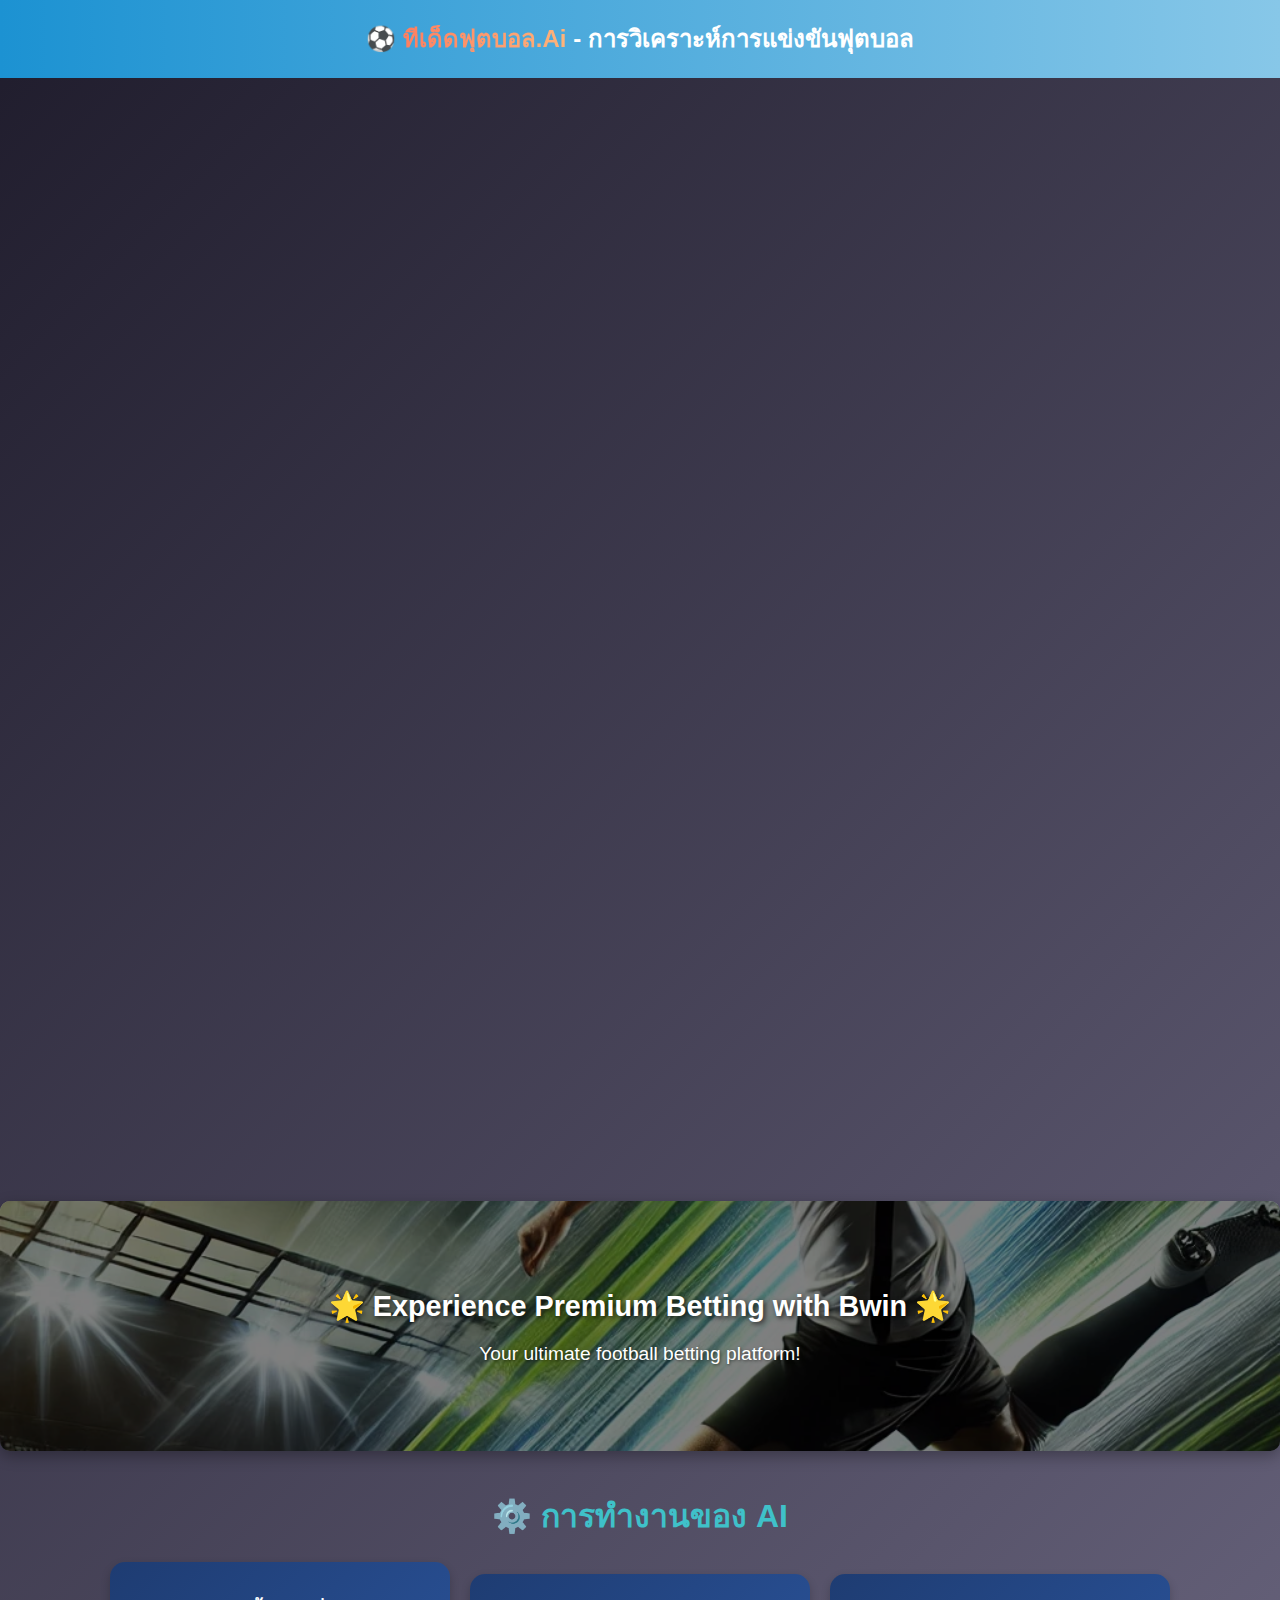
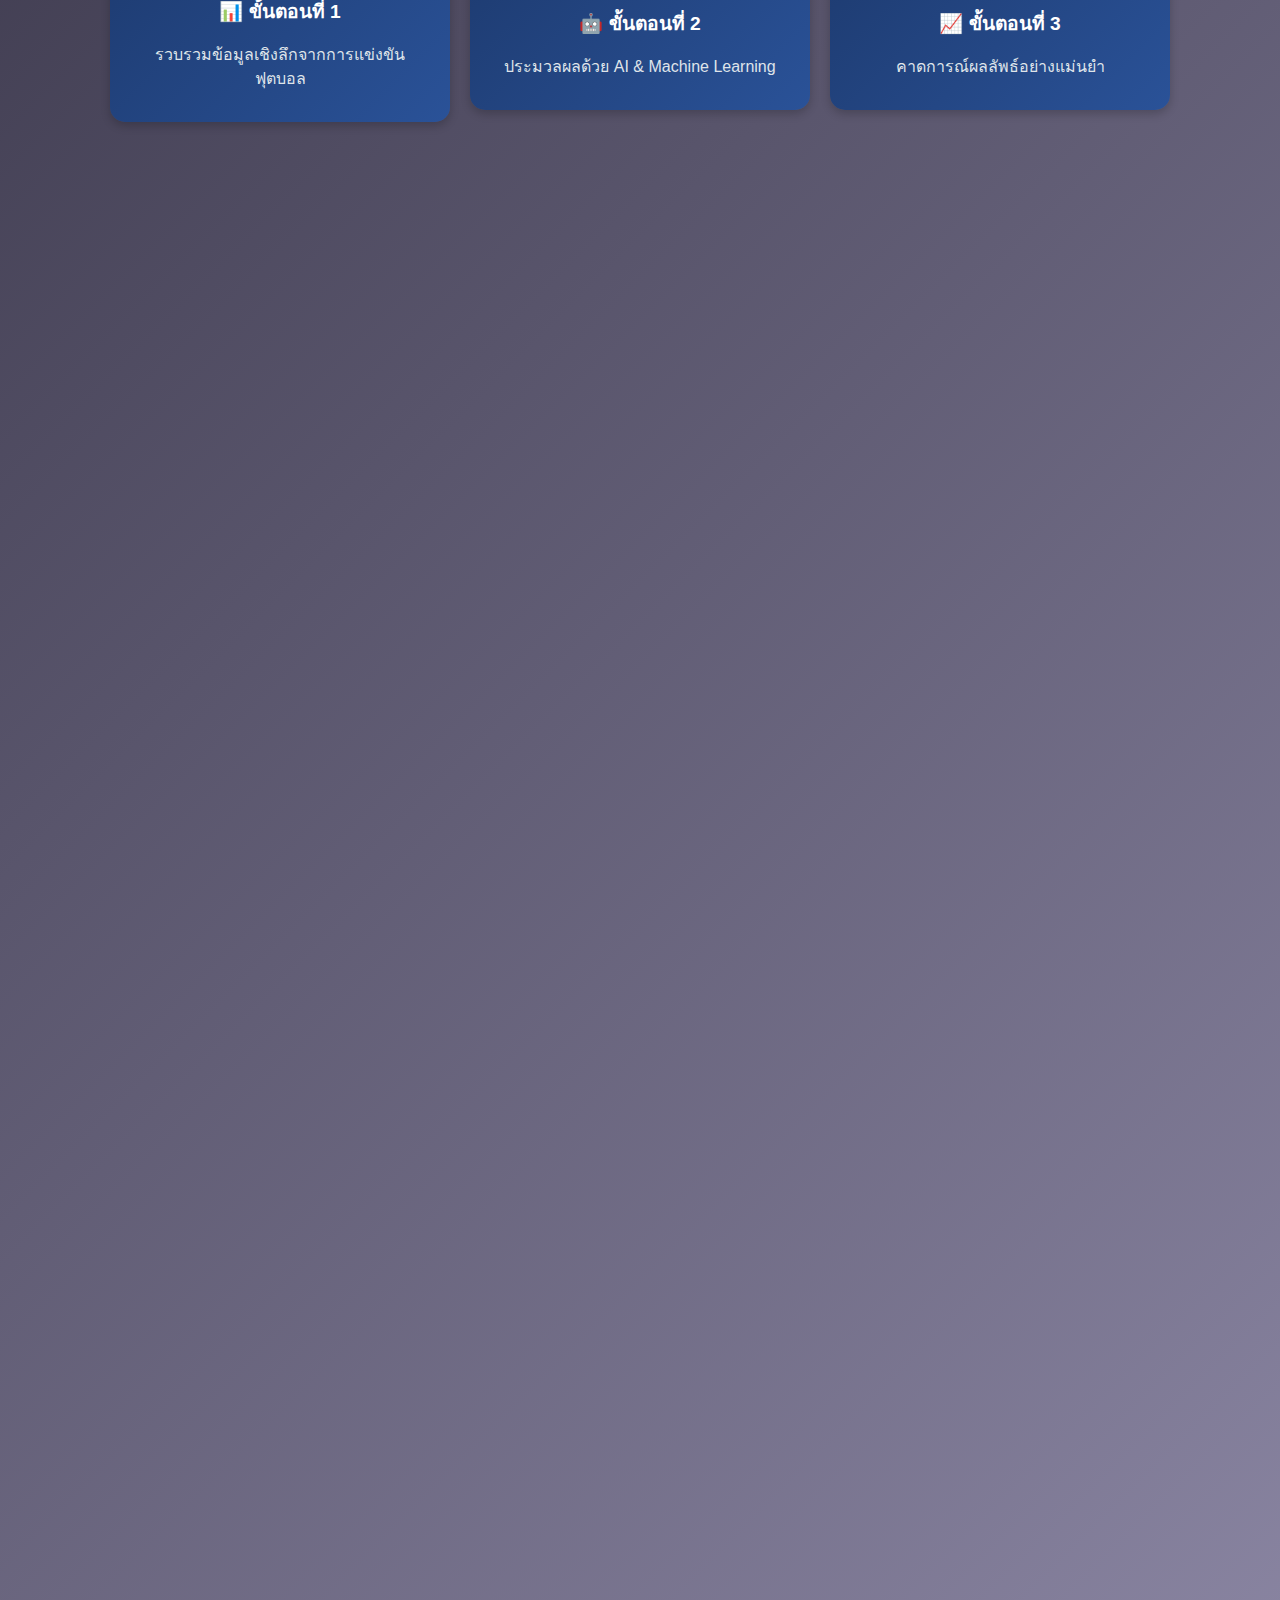
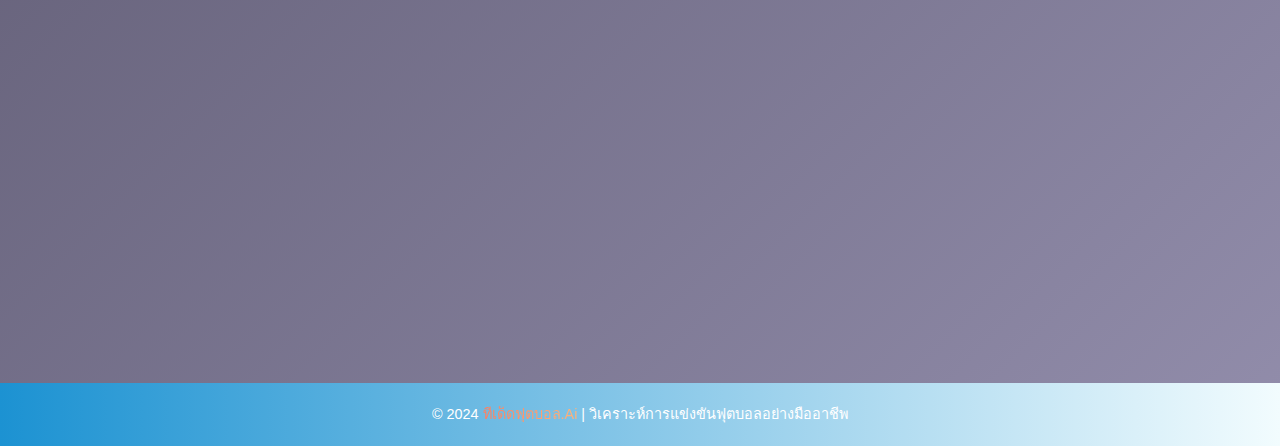
<file: output/analysis.html>
<!DOCTYPE html>
<html lang="en">
<head>
    <meta charset="UTF-8">
    <meta name="viewport" content="width=device-width, initial-scale=1.0">
    <title>Match Analysis</title>
    <!-- External Styles -->
    <link rel="stylesheet" href="/static/styles.css">
</head>
<body>
   <!-- Header -->
<header class="header">
    ⚽ <span class="gradient-text">ทีเด็ดฟุตบอล.Ai</span> - การวิเคราะห์การแข่งขันฟุตบอล
</header>

<!-- AI Advertisement Section -->
<section id="ai-technology">
    <div class="ai-section">
        <h2 class="section-title gradient-text">✨ พลัง AI ที่คุณวางใจได้! ✨</h2>
        <p class="ai-description">
            ระบบของเราใช้ <strong>เทคโนโลยี AI ที่ล้ำสมัย</strong> ผสานกับ <strong>Machine Learning</strong> 
            ที่เรียนรู้จากข้อมูลการแข่งขันฟุตบอลนับพันเกม เพื่อมอบผลลัพธ์ที่แม่นยำที่สุด!
        </p>
        <p class="ai-details">
            ทุกการวิเคราะห์ผ่านการตรวจสอบจากข้อมูลเชิงลึก เช่น <strong>ฟอร์มทีม</strong>, <strong>สถิติการแข่งขัน</strong>, 
            <strong>สภาพนักเตะที่บาดเจ็บ</strong>, และ <strong>แนวโน้มการเปลี่ยนแปลงราคาต่อรอง</strong>.
        </p>
        <p class="ai-experience">
            สัมผัสประสบการณ์การทำนายที่ครบเครื่องและแม่นยำ พร้อมช่วยให้การตัดสินใจของคุณง่ายขึ้น! 💡
        </p>
    </div>
</section>

<style>
    #ai-technology {
        background: linear-gradient(145deg, #1f1c2c, #928dab);
        padding: 20px;
        border-radius: 15px;
        margin: 20px auto;
        max-width: 800px;
        text-align: center;
        color: #fff;
        box-shadow: 0 4px 6px rgba(0, 0, 0, 0.1);
    }
    .ai-section .section-title {
        font-size: 2rem;
        margin-bottom: 10px;
        color: #ff7eb3;
        text-shadow: 2px 2px 5px rgba(0, 0, 0, 0.3);
    }
    .ai-section p {
        font-size: 1.2rem;
        margin: 10px 0;
        line-height: 1.6;
    }
    .ai-section strong {
        color: #ff758c;
    }
</style>

<!-- Top Team to Bet On -->
<section id="top-team-to-bet">
    <h2 class="section-title gradient-text">🚀🚀 ทีเด็ดประจำวัน 🚀🚀</h2>
    <div class="card top-pick">
        <h3 class="highlight">Newcastle</h3>
        <p><strong>ลีก:</strong> Premier League</p>
        <p><strong>โอกาสชนะ:</strong> 75.00%</p>
        <p><strong>เหตุผล:</strong> The away team is favored with a 75.00% win probability. The away team is ranked higher (12) compared to the home team (18). The home team's recent form is LLDDDDLLLDWDLLLW. The away team's recent form is WDWWLDDLLWWLDDLW.</p>
        <p><strong>แฮนดิแคป:</strong> Home +0.25</p>
    </div>
</section>

<section id="prediction-history">
    <h2 class="section-title gradient-text">📅 ประวัติการทายผลย้อนหลัง 10 วัน</h2>
    <div class="prediction-row">
        <!-- ข้อมูลตัวอย่าง -->
        <div class="circle green" onclick="showPredictionDetails('2024-12-10', 'Manchester City', 'ถูก')"></div>
        <div class="circle red" onclick="showPredictionDetails('2024-12-11', 'Liverpool', 'ผิด')"></div>
        <div class="circle green" onclick="showPredictionDetails('2024-12-12', 'Arsenal', 'ถูก')"></div>
        <div class="circle red" onclick="showPredictionDetails('2024-12-13', 'Chelsea', 'ผิด')"></div>
        <div class="circle green" onclick="showPredictionDetails('2024-12-14', 'Manchester United', 'ถูก')"></div>
        <div class="circle green" onclick="showPredictionDetails('2024-12-15', 'Brighton', 'ถูก')"></div>
        <div class="circle red" onclick="showPredictionDetails('2024-12-16', 'Leicester', 'ผิด')"></div>
        <div class="circle green" onclick="showPredictionDetails('2024-12-17', 'Tottenham', 'ถูก')"></div>
        <div class="circle green" onclick="showPredictionDetails('2024-12-18', 'Everton', 'ถูก')"></div>
        <div class="circle green" onclick="showPredictionDetails('2024-12-19', 'Leeds', 'ถูก')"></div>
    </div>

    <!-- กล่องข้อความแสดงรายละเอียด -->
    <div id="prediction-details" class="prediction-details hidden">
        <p id="details-text"></p>
        <button onclick="closeDetails()">ปิด</button>
    </div>
</section>


<!-- Ad Section -->
<div id="ad-placeholder" class="ad-slot">
    <div class="ad-content">
        <h2>🌟 Experience Premium Betting with Bwin 🌟</h2>
        <p>Your ultimate football betting platform!</p>
    </div>
</div>

<!-- CSS -->
<style>
    .ad-slot {
        width: 100%;
        height: 250px;
        margin: 20px auto;
        background: url('/static/images/ad_background.jpg') center/cover no-repeat;
        color: #fff;
        text-align: center;
        font-size: 1.5rem;
        border-radius: 10px;
        box-shadow: 0 5px 15px rgba(0, 0, 0, 0.3);
        display: flex;
        justify-content: center;
        align-items: center;
        position: relative;
    }

    .ad-slot::before {
        content: "";
        position: absolute;
        top: 0;
        left: 0;
        width: 100%;
        height: 100%;
        background: rgba(0, 0, 0, 0.5); /* ช่วยเพิ่มความชัดเจนให้ข้อความ */
        border-radius: 10px;
        z-index: 1;
    }

    .ad-content {
        position: relative;
        z-index: 2; /* ทำให้ข้อความอยู่เหนือพื้นหลัง */
    }

    .ad-content h2 {
        font-size: 1.8rem;
        font-weight: bold;
        margin: 0;
        text-shadow: 2px 2px 5px rgba(0, 0, 0, 0.7);
    }

    .ad-content p {
        font-size: 1.2rem;
        margin: 10px 0 0;
        text-shadow: 1px 1px 3px rgba(0, 0, 0, 0.5);
    }
</style>

 <!-- การทำงานของ ai -->
<div id="ai-workflow">
    <h2>⚙️ การทำงานของ AI</h2>
    <div class="workflow-container">
        <div class="workflow-step">
            <h3>📊 ขั้นตอนที่ 1</h3>
            <p>รวบรวมข้อมูลเชิงลึกจากการแข่งขันฟุตบอล</p>
        </div>
        <div class="workflow-step">
            <h3>🤖 ขั้นตอนที่ 2</h3>
            <p>ประมวลผลด้วย AI & Machine Learning</p>
        </div>
        <div class="workflow-step">
            <h3>📈 ขั้นตอนที่ 3</h3>
            <p>คาดการณ์ผลลัพธ์อย่างแม่นยำ</p>
        </div>
    </div>
</div>

<style>
    #ai-workflow {
        text-align: center;
        margin: 40px auto;
    }
    #ai-workflow h2 {
        color: #3fc1c9;
        font-family: 'Arial', sans-serif;
        font-size: 2rem;
        margin-bottom: 20px;
    }
    .workflow-container {
        display: flex;
        justify-content: center;
        align-items: center;
        gap: 20px;
    }
    .workflow-step {
        background: linear-gradient(135deg, #1e3c72, #2a5298);
        color: #fff;
        padding: 15px 20px;
        border-radius: 15px;
        box-shadow: 0 4px 10px rgba(0, 0, 0, 0.2);
        text-align: center;
        flex: 1;
        max-width: 300px;
    }
    .workflow-step h3 {
        font-size: 1.2rem;
        margin-bottom: 10px;
    }
    .workflow-step p {
        font-size: 1rem;
        line-height: 1.5;
        color: #dfe4ea;
    }
    .workflow-step:hover {
        transform: translateY(-5px);
        transition: transform 0.3s ease;
        box-shadow: 0 6px 15px rgba(0, 0, 0, 0.3);
    }
</style>

<!-- Live Analysis Section -->
<section id="live-analysis">
    <h2 class="section-title gradient-text">🎙️ ฟังวิเคราะห์รายการสด 21.00 น. 🎧</h2>
    <div class="live-container">
        <p class="live-description">
            ติดตามการวิเคราะห์ราคาต่อรองและทีเด็ดฟุตบอลสดโดยทีมงานทีเด็ด! 
        </p>
        <button class="live-button" onclick="window.location.href='/live-stream'">เข้าฟังสด</button>
        <div class="live-animation">
            <div class="equalizer-bar"></div>
            <div class="equalizer-bar"></div>
            <div class="equalizer-bar"></div>
            <div class="equalizer-bar"></div>
        </div>
    </div>
</section>

<!-- Style for Live Analysis -->
<style>
    #live-analysis {
        text-align: center;
        margin: 40px auto;
        padding: 20px;
        background: linear-gradient(145deg, #2f2f2f, #434343);
        color: #fff;
        border-radius: 15px;
        box-shadow: 0 4px 10px rgba(0, 0, 0, 0.3);
        max-width: 600px;
    }

    #live-analysis .section-title {
        font-size: 2rem;
        margin-bottom: 15px;
        color: #ff758c;
        text-shadow: 1px 1px 3px rgba(0, 0, 0, 0.5);
    }

    .live-container {
        display: flex;
        flex-direction: column;
        align-items: center;
        gap: 15px;
    }

    .live-description {
        font-size: 1.2rem;
        line-height: 1.5;
        margin: 10px 0;
    }

    .live-button {
        background: linear-gradient(90deg, #ff758c, #ff7eb3);
        border: none;
        padding: 10px 20px;
        font-size: 1rem;
        color: #fff;
        border-radius: 5px;
        box-shadow: 0 4px 6px rgba(0, 0, 0, 0.2);
        cursor: pointer;
        transition: all 0.3s ease-in-out;
    }

    .live-button:hover {
        transform: translateY(-2px);
        box-shadow: 0 6px 10px rgba(0, 0, 0, 0.3);
    }

    .live-animation {
        display: flex;
        justify-content: center;
        align-items: flex-end;
        gap: 5px;
        height: 50px;
        margin-top: 20px;
    }

    .equalizer-bar {
        width: 10px;
        height: 30px;
        background: linear-gradient(90deg, #56ab2f, #a8e063);
        animation: bounce 1.2s infinite ease-in-out;
    }

    .equalizer-bar:nth-child(2) {
        animation-delay: 0.2s;
    }

    .equalizer-bar:nth-child(3) {
        animation-delay: 0.4s;
    }

    .equalizer-bar:nth-child(4) {
        animation-delay: 0.6s;
    }

    @keyframes bounce {
        0%, 100% {
            transform: scaleY(1);
        }
        50% {
            transform: scaleY(1.5);
        }
    }
</style>

<!-- Style for Flashing Odds -->
<style>
    #flashing-odds {
        text-align: center;
        margin: 30px auto;
        padding: 15px;
        background: linear-gradient(145deg, #333, #2a2a2a);
        color: #fff;
        border-radius: 10px;
        max-width: 600px;
        box-shadow: 0 5px 15px rgba(0, 0, 0, 0.3);
    }

    .odds-item {
        font-size: 1.2rem;
        margin: 10px 0;
    }

    /* Flashing effect */
    .flash {
        font-weight: bold;
        animation: flash 1s ease-in-out infinite alternate;
        color: #ffb347; /* สีเริ่มต้น */
    }

    @keyframes flash {
        0% {
            color: #ffb347;
        }
        50% {
            color: #ff4500;
        }
        100% {
            color: #ffb347;
        }
    }
</style>

<!-- Script for Updating Odds Dynamically -->
<script>
    const oddsElements = document.querySelectorAll(".flash");

    function updateOdds() {
        oddsElements.forEach((el) => {
            const newOdds = (Math.random() * (3.5 - 1.2) + 1.2).toFixed(2); // Random odds between 1.2 and 3.5
            el.textContent = newOdds;
        });
    }

    // Update odds every 3 seconds
    setInterval(updateOdds, 3000);
</script>

    <!-- Top Performing Teams -->
    <section id="top-performing-teams">
        <h2 class="section-title gradient-text">“Place Your Bets – Guaranteed Hits This Week!”</h2>
        <div class="table-container">
            <table>
                <thead>
                    <tr>
                        <th>ทีม</th>
                        <th>โอกาสชนะ</th>
                        <th>อันดับปัจจุบัน</th>
                    </tr>
                </thead>
                <tbody>
                    
                    <tr>
                        <td>Manchester City</td>
                        <td>Home: 46.67% / Away: 53.33%</td>
                        <td>Home Rank: 7, Away Rank: 5</td>
                    </tr>
                    
                    <tr>
                        <td>Brighton</td>
                        <td>Home: 45.45% / Away: 54.55%</td>
                        <td>Home Rank: 14, Away Rank: 9</td>
                    </tr>
                    
                    <tr>
                        <td>Nottingham Forest</td>
                        <td>Home: 46.67% / Away: 53.33%</td>
                        <td>Home Rank: 11, Away Rank: 4</td>
                    </tr>
                    
                </tbody>
            </table>
        </div>
        <!-- Modal Popup -->
    <div id="teamModal" class="modal">
        <div class="modal-content">
            <span class="close">&times;</span>
            <h3 id="modal-team-name">Team Name</h3>
            <p><strong>โอกาสชนะ:</strong> <span id="modal-win-probability"></span></p>
            <p><strong>อันดับปัจจุบัน:</strong> <span id="modal-current-standing"></span></p>
            <p><strong>ข้อมูลเพิ่มเติม:</strong> จะเพิ่มข้อมูลตามที่ต้องการ</p>
        </div>
    </div>
</section>
    </section>

    
    <!-- Fixtures Section -->
    <section>
        <h2 class="section-title gradient-text">Premier League – Bet on This Week’s Top Matches!</h2>
        <div class="table-container">
            <table>
                <thead>
                    <tr>
                        <th>วันเวลาที่แข่ง</th>
                        <th>ทีมที่แข่ง</th>
                        <th>ราคาต่อรอง</th>
                        <th>ทีมที่ควรเดิมพัน</th>
                    </tr>
                </thead>
                <tbody>
                    
                    <tr>
                        <td>21-Dec 19:30</td>
                        <td>Aston Villa vs Manchester City</td>
                        <td>Home -0.25</td>
                        <td>Avoid betting on Home</td>
                    </tr>
                    
                    <tr>
                        <td>21-Dec 22:00</td>
                        <td>West Ham vs Brighton</td>
                        <td>Home -0.25</td>
                        <td>Avoid betting on Home</td>
                    </tr>
                    
                    <tr>
                        <td>21-Dec 22:00</td>
                        <td>Brentford vs Nottingham Forest</td>
                        <td>Home -1</td>
                        <td>Avoid betting on Home</td>
                    </tr>
                    
                    <tr>
                        <td>21-Dec 22:00</td>
                        <td>Ipswich vs Newcastle</td>
                        <td>Home +0.25</td>
                        <td>Bet on Away</td>
                    </tr>
                    
                    <tr>
                        <td>22-Dec 00:30</td>
                        <td>Crystal Palace vs Arsenal</td>
                        <td>Home +0.5</td>
                        <td>Bet on Away</td>
                    </tr>
                    
                </tbody>
            </table>
        </div>
    </section>
    
    <section>
        <h2 class="section-title gradient-text">La Liga – Back Your Favorites This Week!</h2>
        <div class="table-container">
            <table>
                <thead>
                    <tr>
                        <th>วันเวลาที่แข่ง</th>
                        <th>ทีมที่แข่ง</th>
                        <th>ราคาต่อรอง</th>
                        <th>ทีมที่ควรเดิมพัน</th>
                    </tr>
                </thead>
                <tbody>
                    
                    <tr>
                        <td>21-Dec 03:00</td>
                        <td>Girona vs Valladolid</td>
                        <td>Home -1.25</td>
                        <td>Bet on Home</td>
                    </tr>
                    
                </tbody>
            </table>
        </div>
    </section>
    
    <section>
        <h2 class="section-title gradient-text">Serie A – Your Winning Picks Await!</h2>
        <div class="table-container">
            <table>
                <thead>
                    <tr>
                        <th>วันเวลาที่แข่ง</th>
                        <th>ทีมที่แข่ง</th>
                        <th>ราคาต่อรอง</th>
                        <th>ทีมที่ควรเดิมพัน</th>
                    </tr>
                </thead>
                <tbody>
                    
                    <tr>
                        <td>21-Dec 02:45</td>
                        <td>Verona vs AC Milan</td>
                        <td>Home +0.5</td>
                        <td>Bet on Away</td>
                    </tr>
                    
                </tbody>
            </table>
        </div>
    </section>


    
<!-- Contact Section -->
<section id="contact-us">
    <h3 class="section-title gradient-text">ติดต่อเรา</h3>
    <div class="contact-card">
        <p><strong>📧 อีเมล:</strong> contact@tdeedfootball.ai</p>
        <p><strong>📱 โทร:</strong> 081-234-5678</p>
        <p><strong>💬 LINE:</strong> @tdeedfootball</p>
        <p><strong>🌐 Facebook:</strong> <a href="https://facebook.com/tdeedfootball" target="_blank">ทีเด็ดฟุตบอล.Ai</a></p>
    </div>
</section>

<!-- Style for Contact Section -->
<style>
    #contact-us {
        text-align: center;
        margin: 20px auto;
        padding: 15px;
        max-width: 400px;
        background: #2f2f2f;
        color: #ddd;
        border-radius: 10px;
        box-shadow: 0 3px 10px rgba(0, 0, 0, 0.2);
        font-size: 0.9rem;
    }

    #contact-us h3 {
        font-size: 1.5rem;
        margin-bottom: 15px;
        color: #ff7eb3;
    }

    .contact-card {
        font-size: 1rem;
        line-height: 1.6;
    }

    .contact-card a {
        color: #ff91a4;
        text-decoration: none;
    }

    .contact-card a:hover {
        text-decoration: underline;
    }
</style>

    <!-- Footer -->
    <footer class="footer">
        © 2024 <span class="gradient-text">ทีเด็ดฟุตบอล.Ai</span> | วิเคราะห์การแข่งขันฟุตบอลอย่างมืออาชีพ
    </footer>

    <script src="/static/js/modal.js"></script>


</body>
</html>
</file>
<file: static/styles.css>
/* General Styles */
body {
    font-family: 'Arial', sans-serif;
    background: linear-gradient(135deg, #1f1c2c, #928dab);
    color: #fff;
    margin: 0;
    padding: 0;
    line-height: 1.6;
}

header.header {
    background: linear-gradient(90deg, #1c92d2, #f2fcfe);
    color: #fff;
    text-align: center;
    padding: 20px 0;
    font-size: 1.5rem;
    font-weight: bold;
}

.gradient-text {
    background: linear-gradient(90deg, #ff7eb3, #ff758c, #ff9190);
    -webkit-background-clip: text;
    -webkit-text-fill-color: transparent;
}

.section-title {
    text-align: center;
    font-size: 2rem;
    margin: 20px 0;
    font-weight: bold;
}

.card {
    background: linear-gradient(145deg, #434343, #2f2f2f);
    border-radius: 15px;
    box-shadow: 0 5px 15px rgba(0, 0, 0, 0.3);
    margin: 20px auto;
    padding: 20px;
    max-width: 600px;
    text-align: center;
}

.card .highlight {
    font-size: 1.8rem;
    color: #ff7eb3;
    font-weight: bold;
}

.table-container {
    margin: 20px auto;
    overflow-x: auto;
    max-width: 90%;
}

table {
    width: 100%;
    border-collapse: collapse;
    margin: 10px 0;
    font-size: 1rem;
    color: #333;
    background: #fff;
    border-radius: 10px;
    overflow: hidden;
}

th, td {
    border: 1px solid #ddd;
    padding: 10px;
    text-align: center;
}

th {
    background: linear-gradient(90deg, #667eea, #764ba2);
    color: #fff;
    font-weight: bold;
}

.circle {
    display: inline-block;
    width: 12px;
    height: 12px;
    border-radius: 50%;
    margin: 0 3px;
}

.circle.green {
    background: linear-gradient(90deg, #56ab2f, #a8e063);
}

.circle.red {
    background: linear-gradient(90deg, #cb2d3e, #ef473a);
}

footer.footer {
    text-align: center;
    padding: 20px;
    background: linear-gradient(90deg, #1c92d2, #f2fcfe);
    font-size: 0.9rem;
    color: #fff;
}

/* Fade-in Animation */
@keyframes fadeIn {
    from {
        opacity: 0;
        transform: translateY(20px);
    }
    to {
        opacity: 1;
        transform: translateY(0);
    }
}

/* สัญลักษณ์กลมสีเขียวและสีแดง */
.circle {
    display: inline-block;
    width: 12px;
    height: 12px;
    border-radius: 50%;
    margin-right: 5px;
}

.circle.green {
    background-color: #28a745; /* สีเขียว */
}

.circle.red {
    background-color: #dc3545; /* สีแดง */
}

/* แถวแสดงผลแบบเรียงเดี่ยว */
.prediction-row {
    display: flex;
    justify-content: center;
    gap: 10px;
    margin: 20px 0;
}

/* กล่องแสดงรายละเอียด */
.prediction-details {
    position: fixed;
    top: 50%;
    left: 50%;
    transform: translate(-50%, -50%);
    background: #fff;
    border: 1px solid #ccc;
    padding: 20px;
    box-shadow: 0 5px 15px rgba(0, 0, 0, 0.3);
    z-index: 1000;
    text-align: center;
    max-width: 300px;
    border-radius: 8px;
}

.prediction-details.hidden {
    display: none;
}

/* วงกลมสถานะ */
.circle {
    display: inline-block;
    width: 24px;
    height: 24px;
    border-radius: 50%;
    cursor: pointer;
}

.circle.green {
    background-color: #28a745; /* สีเขียว */
}

.circle.red {
    background-color: #dc3545; /* สีแดง */
}



/* Apply Animation to Sections */
section {
    animation: fadeIn 1s ease-in-out;
    opacity: 0; /* Set initial state */
    animation-fill-mode: forwards; /* Ensure element stays in final state */
}

/* Background Animation for Header */
header.header {
    background: linear-gradient(90deg, #1c92d2, #f2fcfe);
    background-size: 200% 200%;
    animation: gradientMove 5s ease infinite;
}

/* Keyframe for Gradient Animation */
@keyframes gradientMove {
    0% {
        background-position: 0% 50%;
    }
    50% {
        background-position: 100% 50%;
    }
    100% {
        background-position: 0% 50%;
    }
}
/* Hover Effect for Table Rows */
table tbody tr:hover {
    background: linear-gradient(90deg, #6a11cb, #2575fc);
    color: #fff;
    transform: scale(1.02);
    transition: all 0.3s ease-in-out;
}

/* Button Style */
button {
    background: linear-gradient(90deg, #ff758c, #ff7eb3);
    border: none;
    border-radius: 5px;
    color: white;
    padding: 10px 20px;
    cursor: pointer;
    font-size: 1rem;
    font-weight: bold;
    box-shadow: 0 4px 6px rgba(0, 0, 0, 0.2);
    transition: all 0.3s ease-in-out;
}

button:hover {
    transform: translateY(-3px);
    box-shadow: 0 6px 10px rgba(0, 0, 0, 0.3);
    background: linear-gradient(90deg, #ff9190, #ff7eb3);
}

/* Top Pick Card */
.card.top-pick {
    background: linear-gradient(145deg, #ff758c, #ff7eb3, #ffa37f);
    background-size: 400% 400%;
    animation: gradientMove 8s ease infinite;
    border: 2px solid rgba(255, 255, 255, 0.3);
    border-radius: 15px;
    box-shadow: 0 10px 20px rgba(0, 0, 0, 0.3);
    padding: 20px;
    max-width: 600px;
    margin: 20px auto;
    text-align: center;
    color: #fff;
    font-family: 'Roboto', 'Arial', sans-serif;
}

/* Animation for Gradient Movement */
@keyframes gradientMove {
    0% { background-position: 0% 50%; }
    50% { background-position: 100% 50%; }
    100% { background-position: 0% 50%; }
}


/* Highlighted Team Name in Top Pick */
.card.top-pick .highlight {
    font-size: 2.5rem; /* ขยายขนาดฟอนต์ให้เด่นชัด */
    font-weight: bold; /* เพิ่มความหนา */
    color: #ffffff; /* สีข้อความ */
    text-shadow: 2px 2px 5px rgba(0, 0, 0, 0.5); /* เพิ่มเงาให้ดูคม */
    margin-bottom: 10px;
    letter-spacing: 1px; /* เพิ่มระยะห่างระหว่างตัวอักษร */
}

/* General Paragraphs in Top Pick */
.card.top-pick p {
    font-size: 1.2rem; /* ขนาดฟอนต์ใหญ่ขึ้นเพื่อให้อ่านง่าย */
    margin: 8px 0;
    font-weight: 400;
    color: #ffffff; /* สีข้อความ */
    letter-spacing: 0.5px; /* เพิ่มระยะห่างตัวอักษร */
}

/* Button Style */
.card.top-pick button {
    background: linear-gradient(90deg, #ff9190, #ff758c);
    border: none;
    border-radius: 5px;
    color: white;
    padding: 10px 20px;
    cursor: pointer;
    font-size: 1rem;
    font-weight: bold;
    box-shadow: 0 4px 6px rgba(0, 0, 0, 0.2);
    transition: all 0.3s ease-in-out;
}

.card.top-pick button:hover {
    transform: translateY(-3px);
    box-shadow: 0 6px 10px rgba(0, 0, 0, 0.3);
}

/* Modal Styles */
.modal {
    display: none;
    position: fixed;
    z-index: 1000;
    left: 0;
    top: 0;
    width: 100%;
    height: 100%;
    overflow: auto;
    background-color: rgba(0, 0, 0, 0.8);
}

.modal-content {
    background-color: #fff;
    margin: 15% auto;
    padding: 20px;
    border-radius: 10px;
    width: 60%;
    text-align: center;
    color: #333;
}

.modal-content h3 {
    font-size: 1.8rem;
    color: #ff758c;
}

.modal-content p {
    font-size: 1.2rem;
    margin: 10px 0;
}

.close {
    color: #aaa;
    float: right;
    font-size: 28px;
    font-weight: bold;
    cursor: pointer;
}

.close:hover,
.close:focus {
    color: black;
    text-decoration: none;
    cursor: pointer;
}

.gradient-text {
    background: linear-gradient(90deg, #ff7e5f, #feb47b);
    -webkit-background-clip: text;
    -webkit-text-fill-color: transparent;
}

/* สไตล์สำหรับหัวข้อตาราง (TH) */
th {
    background: linear-gradient(90deg, #ff758c, #ff7eb3); /* ไล่โทนชมพู */
    color: #ffffff; /* สีตัวอักษรขาว */
    font-size: 1.2rem; /* ขนาดตัวอักษรใหญ่ */
    font-weight: bold; /* ตัวอักษรหนา */
    text-transform: uppercase; /* ตัวพิมพ์ใหญ่ทั้งหมด */
    letter-spacing: 1.5px; /* เว้นระยะห่างระหว่างตัวอักษร */
    padding: 15px; /* ระยะห่างในแต่ละช่อง */
    text-shadow: 1px 1px 2px rgba(0, 0, 0, 0.3); /* เพิ่มเงาให้ตัวอักษร */
    border-bottom: 3px solid #ff4f81; /* เส้นขอบล่างสีชมพูเข้ม */
    transition: background 0.3s ease; /* เพิ่มเอฟเฟกต์เปลี่ยนสีเมื่อ Hover */
}

/* เอฟเฟกต์ Hover สำหรับ TH */
th:hover {
    background: linear-gradient(90deg, #ff9a9e, #fecfef); /* ไล่โทนชมพูอ่อนเมื่อ Hover */
    color: #ffe4e9; /* สีอักษรเปลี่ยนเป็นชมพูอ่อน */
}

/* สไตล์สำหรับประวัติการทายผล */
#prediction-history {
    text-align: center;
    margin: 30px auto;
    padding: 20px;
    background: linear-gradient(145deg, #2e3b4e, #1c2431); /* พื้นหลังไล่สี */
    border-radius: 15px;
    box-shadow: 0 5px 15px rgba(0, 0, 0, 0.3);
    max-width: 800px;
}

#prediction-history .section-title {
    font-size: 2rem;
    font-weight: bold;
    color: #ff758c; /* ใช้โทนชมพูเด่น */
    margin-bottom: 20px;
}

/* แถวการทายผล */
.prediction-row {
    display: flex;
    flex-wrap: wrap; /* รองรับหน้าจอเล็ก */
    justify-content: center;
    gap: 15px; /* ระยะห่างระหว่างวงกลม */
    padding: 10px;
}

/* สไตล์สำหรับวงกลม */
.circle {
    width: 40px; /* ขนาดวงกลม */
    height: 40px;
    border-radius: 50%;
    cursor: pointer;
    display: flex;
    align-items: center;
    justify-content: center;
    font-size: 1.2rem; /* ขนาดฟอนต์ในวงกลม */
    font-weight: bold;
    color: #fff; /* สีข้อความ */
    box-shadow: 0 4px 8px rgba(0, 0, 0, 0.2);
    transition: transform 0.3s ease, box-shadow 0.3s ease;
}

/* สีเขียว */
.circle.green {
    background: linear-gradient(90deg, #56ab2f, #a8e063); /* ไล่สีเขียว */
}

/* สีแดง */
.circle.red {
    background: linear-gradient(90deg, #cb2d3e, #ef473a); /* ไล่สีแดง */
}

/* Hover Effect */
.circle:hover {
    transform: scale(1.2); /* ขยายเล็กน้อยเมื่อ Hover */
    box-shadow: 0 6px 12px rgba(0, 0, 0, 0.4); /* เพิ่มเงา */
}

/* กล่องข้อความแสดงรายละเอียด */
.prediction-details {
    position: fixed;
    top: 50%;
    left: 50%;
    transform: translate(-50%, -50%);
    background: #ffffff; /* พื้นหลังขาว */
    color: #333; /* สีข้อความ */
    border: 2px solid #ddd;
    border-radius: 10px;
    box-shadow: 0 5px 15px rgba(0, 0, 0, 0.3);
    z-index: 1000;
    padding: 20px;
    width: 300px;
    text-align: center;
}

.prediction-details p {
    font-size: 1.2rem;
    margin: 10px 0;
}

.prediction-details.hidden {
    display: none;
}

.prediction-details button {
    background: linear-gradient(90deg, #ff758c, #ff7eb3); /* ปุ่มโทนชมพู */
    border: none;
    border-radius: 5px;
    padding: 10px 20px;
    color: white;
    cursor: pointer;
    font-size: 1rem;
    transition: all 0.3s ease;
}

.prediction-details button:hover {
    background: linear-gradient(90deg, #ff9190, #ff7eb3);
    transform: translateY(-2px);
}
</file>
